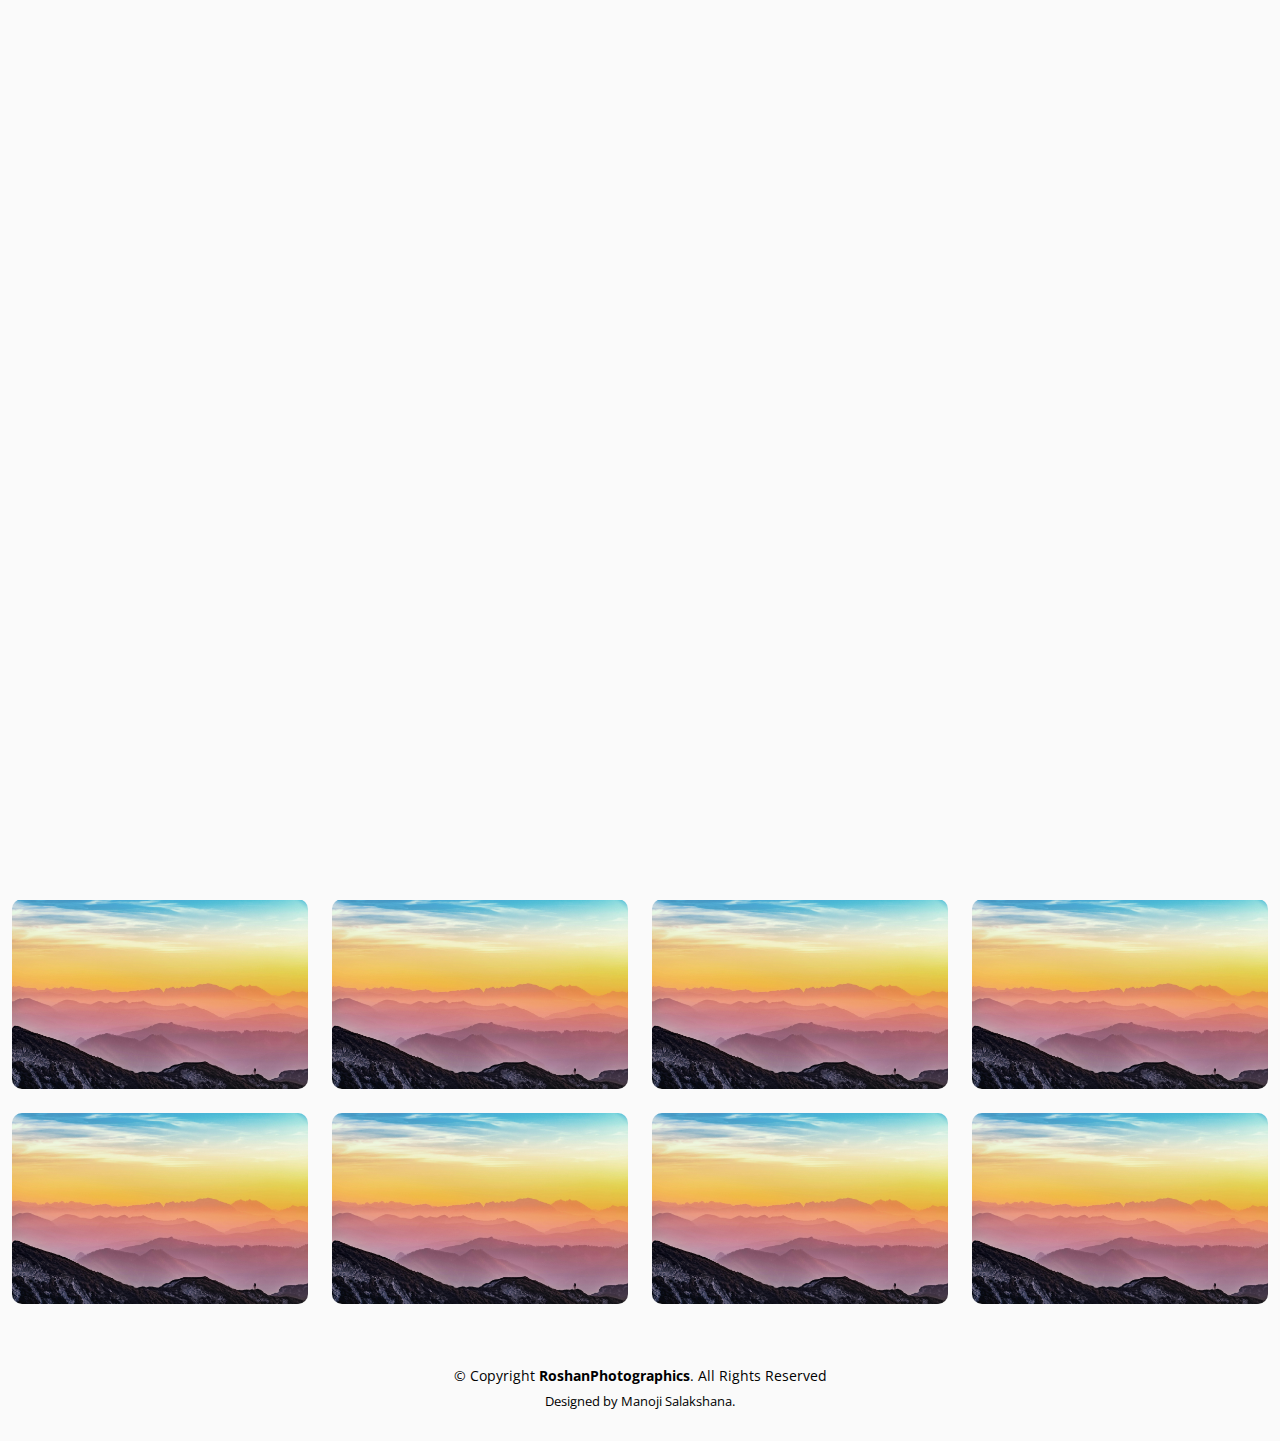
<file: index.html>
<!DOCTYPE html>
<html lang="en">
<head>
    <meta charset="UTF-8">
    <meta content="width=device-width, initial-scale=1.0" name="viewport">

    <title>Roshan Photographics</title>
    <meta content="" name="description">
    <meta content="" name="keywords">

    <!-- Google Fonts -->
    <link rel="preconnect" href="https://fonts.googleapis.com">
    <link rel="preconnect" href="https://fonts.gstatic.com" crossorigin>
    <link href="https://fonts.googleapis.com/css2?family=Open+Sans:ital,wght@0,300;0,400;0,500;0,600;0,700;1,300;1,400;1,600;1,700&family=Inter:ital,wght@0,300;0,400;0,500;0,600;0,700;1,300;1,400;1,500;1,600;1,700&family=Cardo:ital,wght@0,400;0,700;1,400&display=swap" rel="stylesheet">

    <link href="assets/vendor/bootstrap/css/bootstrap.min.css" rel="stylesheet">
    <link href="assets/vendor/bootstrap-icons/bootstrap-icons.css" rel="stylesheet">
    <link href="assets/vendor/swiper/swiper-bundle.min.css" rel="stylesheet">
    <link href="assets/vendor/glightbox/css/glightbox.min.css" rel="stylesheet">
    <link href="assets/vendor/aos/aos.css" rel="stylesheet">

    <link href="assets/css/style.css" rel="stylesheet">

</head>
<body>
<!-- ======= Header ======= -->
<header id="header" class="header d-flex align-items-center fixed-top">
    <div class="container-fluid d-flex align-items-center justify-content-between">

        <a href="index.html" class="logo d-flex align-items-center  me-auto me-lg-0">
            <i class="bi bi-camera"></i>
            <h1>ROSHAN PHOTOGRAPHICS</h1>
        </a>

        <nav id="navbar" class="navbar">
            <ul>
                <li><a href="index.html" class="active">Home</a></li>
                <li><a href="pages/about.html">About</a></li>
                <li class="dropdown"><a href="#"><span>Gallery</span> <i class="bi bi-chevron-down dropdown-indicator"></i></a>
                    <ul>
                        <li><a href="pages/gallery.html">Nature</a></li>
                        <li><a href="pages/gallery.html">People</a></li>
                        <li><a href="pages/gallery.html">Architecture</a></li>
                        <li><a href="pages/gallery.html">Animals</a></li>
                        <li><a href="pages/gallery.html">Sports</a></li>
                        <li><a href="pages/gallery.html">Travel</a></li>
                    </ul>
                </li>
                <li><a href="pages/services.html">Services</a></li>
                <li><a href="pages/contact.html">Contact</a></li>
            </ul>
        </nav><!-- .navbar -->

        <div class="header-social-links">
            <a href="https://twitter.com/ManojiSalaksh" class="twitter"><i class="bi bi-twitter-x"></i></a>
            <a href="#" class="facebook"><i class="bi bi-facebook"></i></a>
            <a href="#" class="instagram"><i class="bi bi-instagram"></i></a>
            <a href="https://www.linkedin.com/in/manoji-salakshana-969ab01b7/" class="linkedin"><i class="bi bi-linkedin"></i></a>
        </div>
        <i class="mobile-nav-toggle mobile-nav-show bi bi-list"></i>
        <i class="mobile-nav-toggle mobile-nav-hide d-none bi bi-x"></i>

    </div>
</header><!-- End Header -->

<!-- ======= Hero Section ======= -->
<section id="hero" class="hero d-flex flex-column justify-content-center align-items-center" data-aos="fade" data-aos-delay="1500">
    <div class="container">
        <div class="row justify-content-center">
            <div class="col-lg-6 text-center">
                <h2>I'm <span>Roshan</span> a Professional Photographer from Canada</h2>
                <p>Blanditiis praesentium aliquam illum tempore incidunt debitis dolorem magni est deserunt sed qui libero. Qui voluptas amet.</p>
                <a href="pages/contact.html" class="btn-get-started">Available for hire</a>
            </div>
        </div>
    </div>
</section><!-- End Hero Section -->

<main id="main" data-aos="fade" data-aos-delay="1500">

    <!-- ======= Gallery Section ======= -->
    <section id="gallery" class="gallery">
        <div class="container-fluid">

            <div class="row gy-4 justify-content-center">
                <div class="col-xl-3 col-lg-4 col-md-6">
                    <div class="gallery-item h-100">
                        <img src="assets/img/gallery/gallery-1.jpg" class="img-fluid" alt="">
                        <div class="gallery-links d-flex align-items-center justify-content-center">
                            <a href="assets/img/gallery/gallery-1.jpg" title="Gallery 1" class="glightbox preview-link"><i class="bi bi-arrows-angle-expand"></i></a>
                            <a href="pages/gallery-single.html" class="details-link"><i class="bi bi-link-45deg"></i></a>
                        </div>
                    </div>
                </div><!-- End Gallery Item -->
                <div class="col-xl-3 col-lg-4 col-md-6">
                    <div class="gallery-item h-100">
                        <img src="assets/img/gallery/gallery-2.jpg" class="img-fluid" alt="">
                        <div class="gallery-links d-flex align-items-center justify-content-center">
                            <a href="assets/img/gallery/gallery-2.jpg" title="Gallery 2" class="glightbox preview-link"><i class="bi bi-arrows-angle-expand"></i></a>
                            <a href="pages/gallery-single.html" class="details-link"><i class="bi bi-link-45deg"></i></a>
                        </div>
                    </div>
                </div><!-- End Gallery Item -->
                <div class="col-xl-3 col-lg-4 col-md-6">
                    <div class="gallery-item h-100">
                        <img src="assets/img/gallery/gallery-3.jpg" class="img-fluid" alt="">
                        <div class="gallery-links d-flex align-items-center justify-content-center">
                            <a href="assets/img/gallery/gallery-3.jpg" title="Gallery 3" class="glightbox preview-link"><i class="bi bi-arrows-angle-expand"></i></a>
                            <a href="pages/gallery-single.html" class="details-link"><i class="bi bi-link-45deg"></i></a>
                        </div>
                    </div>
                </div><!-- End Gallery Item -->
                <div class="col-xl-3 col-lg-4 col-md-6">
                    <div class="gallery-item h-100">
                        <img src="assets/img/gallery/gallery-4.jpg" class="img-fluid" alt="">
                        <div class="gallery-links d-flex align-items-center justify-content-center">
                            <a href="assets/img/gallery/gallery-4.jpg" title="Gallery 4" class="glightbox preview-link"><i class="bi bi-arrows-angle-expand"></i></a>
                            <a href="pages/gallery-single.html" class="details-link"><i class="bi bi-link-45deg"></i></a>
                        </div>
                    </div>
                </div><!-- End Gallery Item -->
                <div class="col-xl-3 col-lg-4 col-md-6">
                    <div class="gallery-item h-100">
                        <img src="assets/img/gallery/gallery-5.jpg" class="img-fluid" alt="">
                        <div class="gallery-links d-flex align-items-center justify-content-center">
                            <a href="assets/img/gallery/gallery-5.jpg" title="Gallery 5" class="glightbox preview-link"><i class="bi bi-arrows-angle-expand"></i></a>
                            <a href="pages/gallery-single.html" class="details-link"><i class="bi bi-link-45deg"></i></a>
                        </div>
                    </div>
                </div><!-- End Gallery Item -->
                <div class="col-xl-3 col-lg-4 col-md-6">
                    <div class="gallery-item h-100">
                        <img src="assets/img/gallery/gallery-6.jpg" class="img-fluid" alt="">
                        <div class="gallery-links d-flex align-items-center justify-content-center">
                            <a href="assets/img/gallery/gallery-6.jpg" title="Gallery 6" class="glightbox preview-link"><i class="bi bi-arrows-angle-expand"></i></a>
                            <a href="pages/gallery-single.html" class="details-link"><i class="bi bi-link-45deg"></i></a>
                        </div>
                    </div>
                </div><!-- End Gallery Item -->
                <div class="col-xl-3 col-lg-4 col-md-6">
                    <div class="gallery-item h-100">
                        <img src="assets/img/gallery/gallery-7.jpg" class="img-fluid" alt="">
                        <div class="gallery-links d-flex align-items-center justify-content-center">
                            <a href="assets/img/gallery/gallery-7.jpg" title="Gallery 7" class="glightbox preview-link"><i class="bi bi-arrows-angle-expand"></i></a>
                            <a href="pages/gallery-single.html" class="details-link"><i class="bi bi-link-45deg"></i></a>
                        </div>
                    </div>
                </div><!-- End Gallery Item -->
                <div class="col-xl-3 col-lg-4 col-md-6">
                    <div class="gallery-item h-100">
                        <img src="assets/img/gallery/gallery-8.jpg" class="img-fluid" alt="">
                        <div class="gallery-links d-flex align-items-center justify-content-center">
                            <a href="assets/img/gallery/gallery-8.jpg" title="Gallery 8" class="glightbox preview-link"><i class="bi bi-arrows-angle-expand"></i></a>
                            <a href="pages/gallery-single.html" class="details-link"><i class="bi bi-link-45deg"></i></a>
                        </div>
                    </div>
                </div><!-- End Gallery Item -->
                <div class="col-xl-3 col-lg-4 col-md-6">
                    <div class="gallery-item h-100">
                        <img src="assets/img/gallery/gallery-9.jpg" class="img-fluid" alt="">
                        <div class="gallery-links d-flex align-items-center justify-content-center">
                            <a href="assets/img/gallery/gallery-9.jpg" title="Gallery 9" class="glightbox preview-link"><i class="bi bi-arrows-angle-expand"></i></a>
                            <a href="pages/gallery-single.html" class="details-link"><i class="bi bi-link-45deg"></i></a>
                        </div>
                    </div>
                </div><!-- End Gallery Item -->
                <div class="col-xl-3 col-lg-4 col-md-6">
                    <div class="gallery-item h-100">
                        <img src="assets/img/gallery/gallery-10.jpg" class="img-fluid" alt="">
                        <div class="gallery-links d-flex align-items-center justify-content-center">
                            <a href="assets/img/gallery/gallery-10.jpg" title="Gallery 10" class="glightbox preview-link"><i class="bi bi-arrows-angle-expand"></i></a>
                            <a href="pages/gallery-single.html" class="details-link"><i class="bi bi-link-45deg"></i></a>
                        </div>
                    </div>
                </div><!-- End Gallery Item -->
                <div class="col-xl-3 col-lg-4 col-md-6">
                    <div class="gallery-item h-100">
                        <img src="assets/img/gallery/gallery-11.jpg" class="img-fluid" alt="">
                        <div class="gallery-links d-flex align-items-center justify-content-center">
                            <a href="assets/img/gallery/gallery-11.jpg" title="Gallery 11" class="glightbox preview-link"><i class="bi bi-arrows-angle-expand"></i></a>
                            <a href="pages/gallery-single.html" class="details-link"><i class="bi bi-link-45deg"></i></a>
                        </div>
                    </div>
                </div><!-- End Gallery Item -->
                <div class="col-xl-3 col-lg-4 col-md-6">
                    <div class="gallery-item h-100">
                        <img src="assets/img/gallery/gallery-12.jpg" class="img-fluid" alt="">
                        <div class="gallery-links d-flex align-items-center justify-content-center">
                            <a href="assets/img/gallery/gallery-12.jpg" title="Gallery 12" class="glightbox preview-link"><i class="bi bi-arrows-angle-expand"></i></a>
                            <a href="pages/gallery-single.html" class="details-link"><i class="bi bi-link-45deg"></i></a>
                        </div>
                    </div>
                </div><!-- End Gallery Item -->
                <div class="col-xl-3 col-lg-4 col-md-6">
                    <div class="gallery-item h-100">
                        <img src="assets/img/gallery/gallery-13.jpg" class="img-fluid" alt="">
                        <div class="gallery-links d-flex align-items-center justify-content-center">
                            <a href="assets/img/gallery/gallery-13.jpg" title="Gallery 13" class="glightbox preview-link"><i class="bi bi-arrows-angle-expand"></i></a>
                            <a href="pages/gallery-single.html" class="details-link"><i class="bi bi-link-45deg"></i></a>
                        </div>
                    </div>
                </div><!-- End Gallery Item -->
                <div class="col-xl-3 col-lg-4 col-md-6">
                    <div class="gallery-item h-100">
                        <img src="assets/img/gallery/gallery-14.jpg" class="img-fluid" alt="">
                        <div class="gallery-links d-flex align-items-center justify-content-center">
                            <a href="assets/img/gallery/gallery-14.jpg" title="Gallery 14" class="glightbox preview-link"><i class="bi bi-arrows-angle-expand"></i></a>
                            <a href="pages/gallery-single.html" class="details-link"><i class="bi bi-link-45deg"></i></a>
                        </div>
                    </div>
                </div><!-- End Gallery Item -->
                <div class="col-xl-3 col-lg-4 col-md-6">
                    <div class="gallery-item h-100">
                        <img src="assets/img/gallery/gallery-15.jpg" class="img-fluid" alt="">
                        <div class="gallery-links d-flex align-items-center justify-content-center">
                            <a href="assets/img/gallery/gallery-15.jpg" title="Gallery 15" class="glightbox preview-link"><i class="bi bi-arrows-angle-expand"></i></a>
                            <a href="pages/gallery-single.html" class="details-link"><i class="bi bi-link-45deg"></i></a>
                        </div>
                    </div>
                </div><!-- End Gallery Item -->
                <div class="col-xl-3 col-lg-4 col-md-6">
                    <div class="gallery-item h-100">
                        <img src="assets/img/gallery/gallery-16.jpg" class="img-fluid" alt="">
                        <div class="gallery-links d-flex align-items-center justify-content-center">
                            <a href="assets/img/gallery/gallery-16.jpg" title="Gallery 16" class="glightbox preview-link"><i class="bi bi-arrows-angle-expand"></i></a>
                            <a href="pages/gallery-single.html" class="details-link"><i class="bi bi-link-45deg"></i></a>
                        </div>
                    </div>
                </div><!-- End Gallery Item -->

            </div>

        </div>
    </section><!-- End Gallery Section -->

</main><!-- End #main -->

<!-- ======= Footer ======= -->
<footer id="footer" class="footer">
    <div class="container">
        <div class="copyright">
            &copy; Copyright <strong><span>RoshanPhotographics</span></strong>. All Rights Reserved
        </div>
        <div class="credits">
            Designed by Manoji Salakshana.
        </div>
    </div>
</footer><!-- End Footer -->

<a href="#" class="scroll-top d-flex align-items-center justify-content-center"><i class="bi bi-arrow-up-short"></i></a>

<div id="preloader">
    <div class="line"></div>
</div>

<!-- Vendor JS Files -->
<script src="assets/vendor/bootstrap/js/bootstrap.bundle.min.js"></script>
<script src="assets/vendor/swiper/swiper-bundle.min.js"></script>
<script src="assets/vendor/glightbox/js/glightbox.min.js"></script>
<script src="assets/vendor/aos/aos.js"></script>
<script src="assets/vendor/php-email-form/validate.js"></script>

<!-- Template Main JS File -->
<script src="assets/js/script.js"></script>

</body>
</html>
</file>
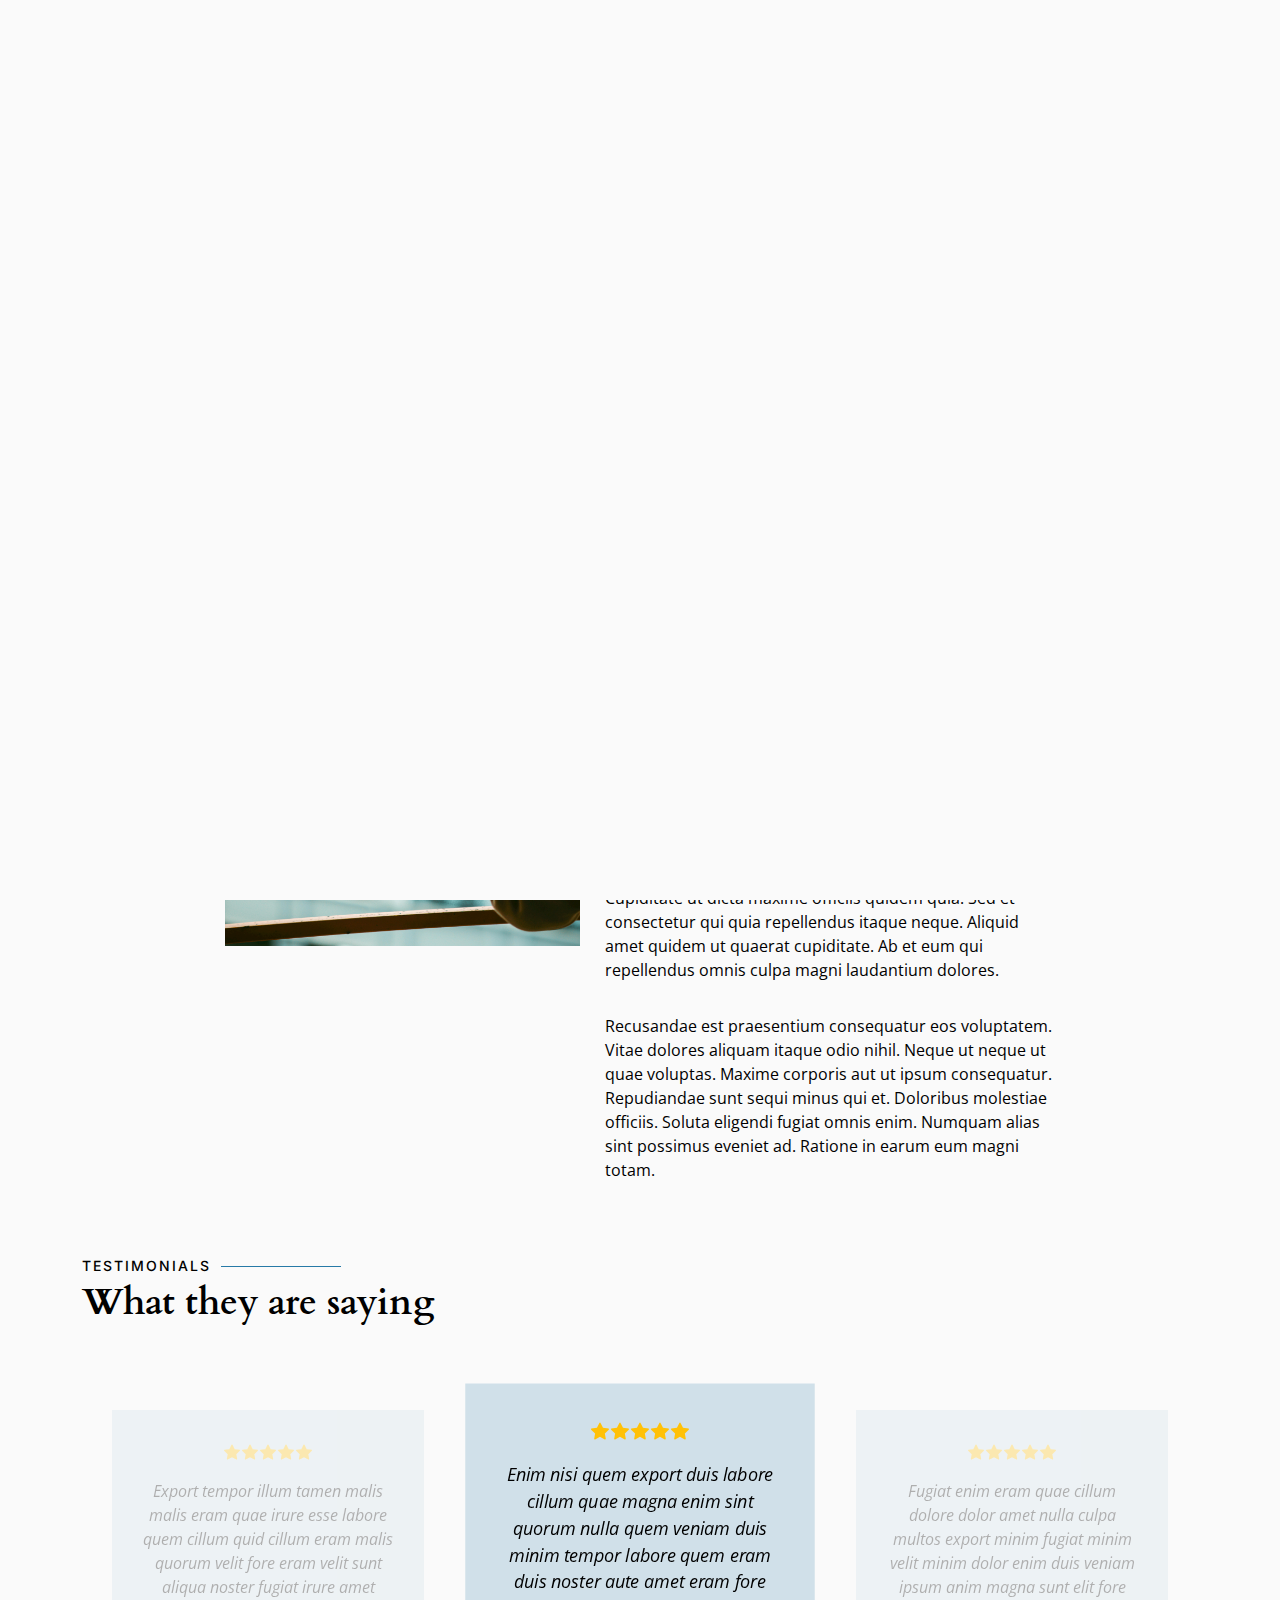
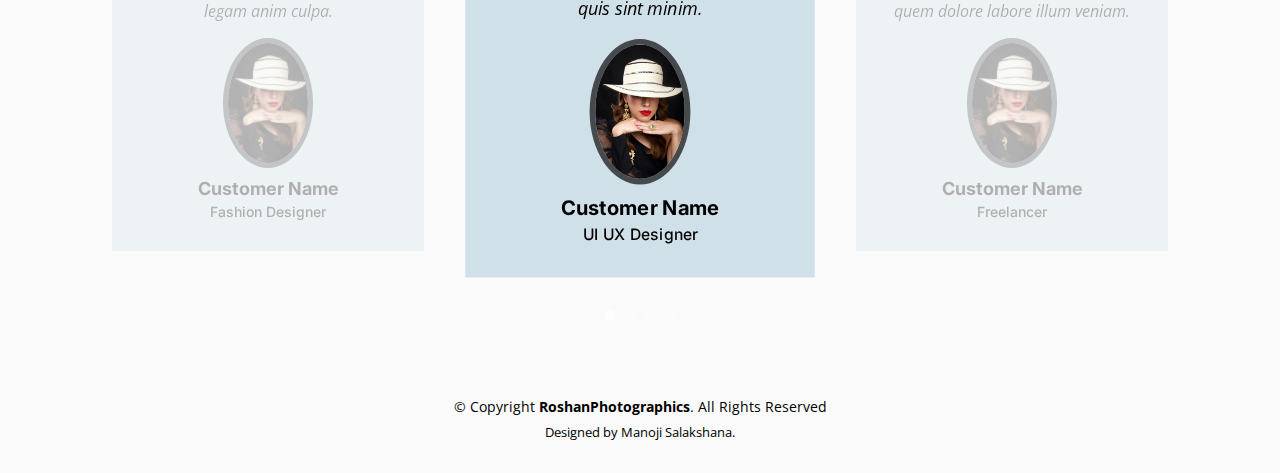
<file: pages/about.html>
<!DOCTYPE html>
<html lang="en">
<head>
    <meta charset="UTF-8">
    <meta content="width=device-width, initial-scale=1.0" name="viewport">

    <title>Roshan Photographics-About</title>
    <meta content="" name="description">
    <meta content="" name="keywords">

    <link rel="preconnect" href="https://fonts.googleapis.com">
    <link rel="preconnect" href="https://fonts.gstatic.com" crossorigin>
    <link href="https://fonts.googleapis.com/css2?family=Open+Sans:ital,wght@0,300;0,400;0,500;0,600;0,700;1,300;1,400;1,600;1,700&family=Inter:ital,wght@0,300;0,400;0,500;0,600;0,700;1,300;1,400;1,500;1,600;1,700&family=Cardo:ital,wght@0,400;0,700;1,400&display=swap" rel="stylesheet">

    <link href="../assets/vendor/bootstrap/css/bootstrap.min.css" rel="stylesheet">
    <link href="../assets/vendor/bootstrap-icons/bootstrap-icons.css" rel="stylesheet">
    <link href="../assets/vendor/swiper/swiper-bundle.min.css" rel="stylesheet">
    <link href="../assets/vendor/glightbox/css/glightbox.min.css" rel="stylesheet">
    <link href="../assets/vendor/aos/aos.css" rel="stylesheet">

    <link href="../assets/css/style.css" rel="stylesheet">

</head>
<body>
<!-- ======= Header ======= -->
<header id="header" class="header d-flex align-items-center fixed-top">
    <div class="container-fluid d-flex align-items-center justify-content-between">

        <a href="../index.html" class="logo d-flex align-items-center  me-auto me-lg-0">
            <i class="bi bi-camera"></i>
            <h1>ROSHAN PHOTOGRAPHICS</h1>
        </a>

        <nav id="navbar" class="navbar">
            <ul>
                <li><a href="../index.html">Home</a></li>
                <li><a href="about.html" class="active">About</a></li>
                <li class="dropdown"><a href="#"><span>Gallery</span> <i class="bi bi-chevron-down dropdown-indicator"></i></a>
                    <ul>
                        <li><a href="gallery.html">Nature</a></li>
                        <li><a href="gallery.html">People</a></li>
                        <li><a href="gallery.html">Architecture</a></li>
                        <li><a href="gallery.html">Animals</a></li>
                        <li><a href="gallery.html">Sports</a></li>
                        <li><a href="gallery.html">Travel</a></li>
                    </ul>
                </li>
                <li><a href="services.html">Services</a></li>
                <li><a href="contact.html">Contact</a></li>
            </ul>
        </nav><!-- .navbar -->

        <div class="header-social-links">
            <a href="https://twitter.com/ManojiSalaksh" class="twitter"><i class="bi bi-twitter-x"></i></a>
            <a href="#" class="facebook"><i class="bi bi-facebook"></i></a>
            <a href="#" class="instagram"><i class="bi bi-instagram"></i></a>
            <a href="https://www.linkedin.com/in/manoji-salakshana-969ab01b7/" class="linkedin"><i class="bi bi-linkedin"></i></i></a>
        </div>
        <i class="mobile-nav-toggle mobile-nav-show bi bi-list"></i>
        <i class="mobile-nav-toggle mobile-nav-hide d-none bi bi-x"></i>

    </div>
</header><!-- End Header -->

<main id="main" data-aos="fade" data-aos-delay="1500">

    <!-- ======= End Page Header ======= -->
    <div class="page-header d-flex align-items-center">
        <div class="container position-relative">
            <div class="row d-flex justify-content-center">
                <div class="col-lg-6 text-center">
                    <h2>About</h2>
                    <p>Odio et unde deleniti. Deserunt numquam exercitationem. Officiis quo odio sint voluptas consequatur ut a odio voluptatem. Sit dolorum debitis veritatis natus dolores. Quasi ratione sint. Sit quaerat ipsum dolorem.</p>

                    <a class="cta-btn" href="contact.html">Available for hire</a>

                </div>
            </div>
        </div>
    </div><!-- End Page Header -->

    <!-- ======= About Section ======= -->
    <section id="about" class="about">
        <div class="container">

            <div class="row gy-4 justify-content-center">
                <div class="col-lg-4">
                    <img src="../assets/img/profile-img.jpg" class="img-fluid" alt="">
                </div>
                <div class="col-lg-5 content">
                    <h2>Professional Photographer from Canada</h2>
                    <p class="fst-italic py-3">
                        Lorem ipsum dolor sit amet, consectetur adipiscing elit, sed do eiusmod tempor incididunt ut labore et dolore
                        magna aliqua.
                    </p>
                    <div class="row">
                        <div class="col-lg-6">
                            <ul>
                                <li><i class="bi bi-chevron-right"></i> <strong>Birthday:</strong> <span>Your birthday</span></li>
                                <li><i class="bi bi-chevron-right"></i> <strong>Website:</strong> <span>Your website link</span></li>
                                <li><i class="bi bi-chevron-right"></i> <strong>Phone:</strong> <span>Your phone nmber</span></li>
                                <li><i class="bi bi-chevron-right"></i> <strong>Address:</strong> <span>Your address</span></li>
                            </ul>
                        </div>
                        <div class="col-lg-6">
                            <ul>
                                <li><i class="bi bi-chevron-right"></i> <strong>Age:</strong> <span>Your age</span></li>
                                <li><i class="bi bi-chevron-right"></i> <strong>Degree:</strong> <span>Your degree</span></li>
                                <li><i class="bi bi-chevron-right"></i> <strong>PhEmailone:</strong> <span>Your email</span></li>
                                <li><i class="bi bi-chevron-right"></i> <strong>Freelance:</strong> <span>Available</span></li>
                            </ul>
                        </div>
                    </div>
                    <p class="py-3">
                        Officiis eligendi itaque labore et dolorum mollitia officiis optio vero. Quisquam sunt adipisci omnis et ut. Nulla accusantium dolor incidunt officia tempore. Et eius omnis.
                        Cupiditate ut dicta maxime officiis quidem quia. Sed et consectetur qui quia repellendus itaque neque. Aliquid amet quidem ut quaerat cupiditate. Ab et eum qui repellendus omnis culpa magni laudantium dolores.
                    </p>
                    <p class="m-0">
                        Recusandae est praesentium consequatur eos voluptatem. Vitae dolores aliquam itaque odio nihil. Neque ut neque ut quae voluptas. Maxime corporis aut ut ipsum consequatur. Repudiandae sunt sequi minus qui et. Doloribus molestiae officiis.
                        Soluta eligendi fugiat omnis enim. Numquam alias sint possimus eveniet ad. Ratione in earum eum magni totam.
                    </p>
                </div>
            </div>

        </div>
    </section><!-- End About Section -->

    <!-- ======= Testimonials Section ======= -->
    <section id="testimonials" class="testimonials">
        <div class="container">

            <div class="section-header">
                <h2>Testimonials</h2>
                <p>What they are saying</p>
            </div>

            <div class="slides-3 swiper">
                <div class="swiper-wrapper">

                    <div class="swiper-slide">
                        <div class="testimonial-item">
                            <div class="stars">
                                <i class="bi bi-star-fill"></i><i class="bi bi-star-fill"></i><i class="bi bi-star-fill"></i><i class="bi bi-star-fill"></i><i class="bi bi-star-fill"></i>
                            </div>
                            <p>
                                Export tempor illum tamen malis malis eram quae irure esse labore quem cillum quid cillum eram malis quorum velit fore eram velit sunt aliqua noster fugiat irure amet legam anim culpa.
                            </p>
                            <div class="profile mt-auto">
                                <img src="../assets/img/testimonials/testimonials-1.jpg" class="testimonial-img" alt="">
                                <h3>Customer Name</h3>
                                <h4>Fashion Designer</h4>
                            </div>
                        </div>
                    </div><!-- End testimonial item -->

                    <div class="swiper-slide">
                        <div class="testimonial-item">
                            <div class="stars">
                                <i class="bi bi-star-fill"></i><i class="bi bi-star-fill"></i><i class="bi bi-star-fill"></i><i class="bi bi-star-fill"></i><i class="bi bi-star-fill"></i>
                            </div>
                            <p>
                                Enim nisi quem export duis labore cillum quae magna enim sint quorum nulla quem veniam duis minim tempor labore quem eram duis noster aute amet eram fore quis sint minim.
                            </p>
                            <div class="profile mt-auto">
                                <img src="../assets/img/testimonials/testimonials-2.jpg" class="testimonial-img" alt="">
                                <h3>Customer Name</h3>
                                <h4>UI UX Designer</h4>
                            </div>
                        </div>
                    </div><!-- End testimonial item -->

                    <div class="swiper-slide">
                        <div class="testimonial-item">
                            <div class="stars">
                                <i class="bi bi-star-fill"></i><i class="bi bi-star-fill"></i><i class="bi bi-star-fill"></i><i class="bi bi-star-fill"></i><i class="bi bi-star-fill"></i>
                            </div>
                            <p>
                                Fugiat enim eram quae cillum dolore dolor amet nulla culpa multos export minim fugiat minim velit minim dolor enim duis veniam ipsum anim magna sunt elit fore quem dolore labore illum veniam.
                            </p>
                            <div class="profile mt-auto">
                                <img src="../assets/img/testimonials/testimonials-3.jpg" class="testimonial-img" alt="">
                                <h3>Customer Name</h3>
                                <h4>Freelancer</h4>
                            </div>
                        </div>
                    </div><!-- End testimonial item -->

                    <div class="swiper-slide">
                        <div class="testimonial-item">
                            <div class="stars">
                                <i class="bi bi-star-fill"></i><i class="bi bi-star-fill"></i><i class="bi bi-star-fill"></i><i class="bi bi-star-fill"></i><i class="bi bi-star-fill"></i>
                            </div>
                            <p>
                                Quis quorum aliqua sint quem legam fore sunt eram irure aliqua veniam tempor noster veniam enim culpa labore duis sunt culpa nulla illum cillum fugiat legam esse veniam culpa fore nisi cillum quid.
                            </p>
                            <div class="profile mt-auto">
                                <img src="../assets/img/testimonials/testimonials-4.jpg" class="testimonial-img" alt="">
                                <h3>Customer Name</h3>
                                <h4>Entrepreneur</h4>
                            </div>
                        </div>
                    </div><!-- End testimonial item -->

                </div>
                <div class="swiper-pagination"></div>
            </div>

        </div>
    </section><!-- End Testimonials Section -->

</main><!-- End #main -->

<!-- ======= Footer ======= -->
<footer id="footer" class="footer">
    <div class="container">
        <div class="copyright">
            &copy; Copyright <strong><span>RoshanPhotographics</span></strong>. All Rights Reserved
        </div>
        <div class="credits">
            Designed by Manoji Salakshana.
        </div>
    </div>
</footer><!-- End Footer -->

<a href="#" class="scroll-top d-flex align-items-center justify-content-center"><i class="bi bi-arrow-up-short"></i></a>

<div id="preloader">
    <div class="line"></div>
</div>

<!-- Vendor JS Files -->
<script src="../assets/vendor/bootstrap/js/bootstrap.bundle.min.js"></script>
<script src="../assets/vendor/swiper/swiper-bundle.min.js"></script>
<script src="../assets/vendor/glightbox/js/glightbox.min.js"></script>
<script src="../assets/vendor/aos/aos.js"></script>
<script src="../assets/vendor/php-email-form/validate.js"></script>

<!-- Template Main JS File -->
<script src="../assets/js/script.js"></script>

</body>
</html>
</file>
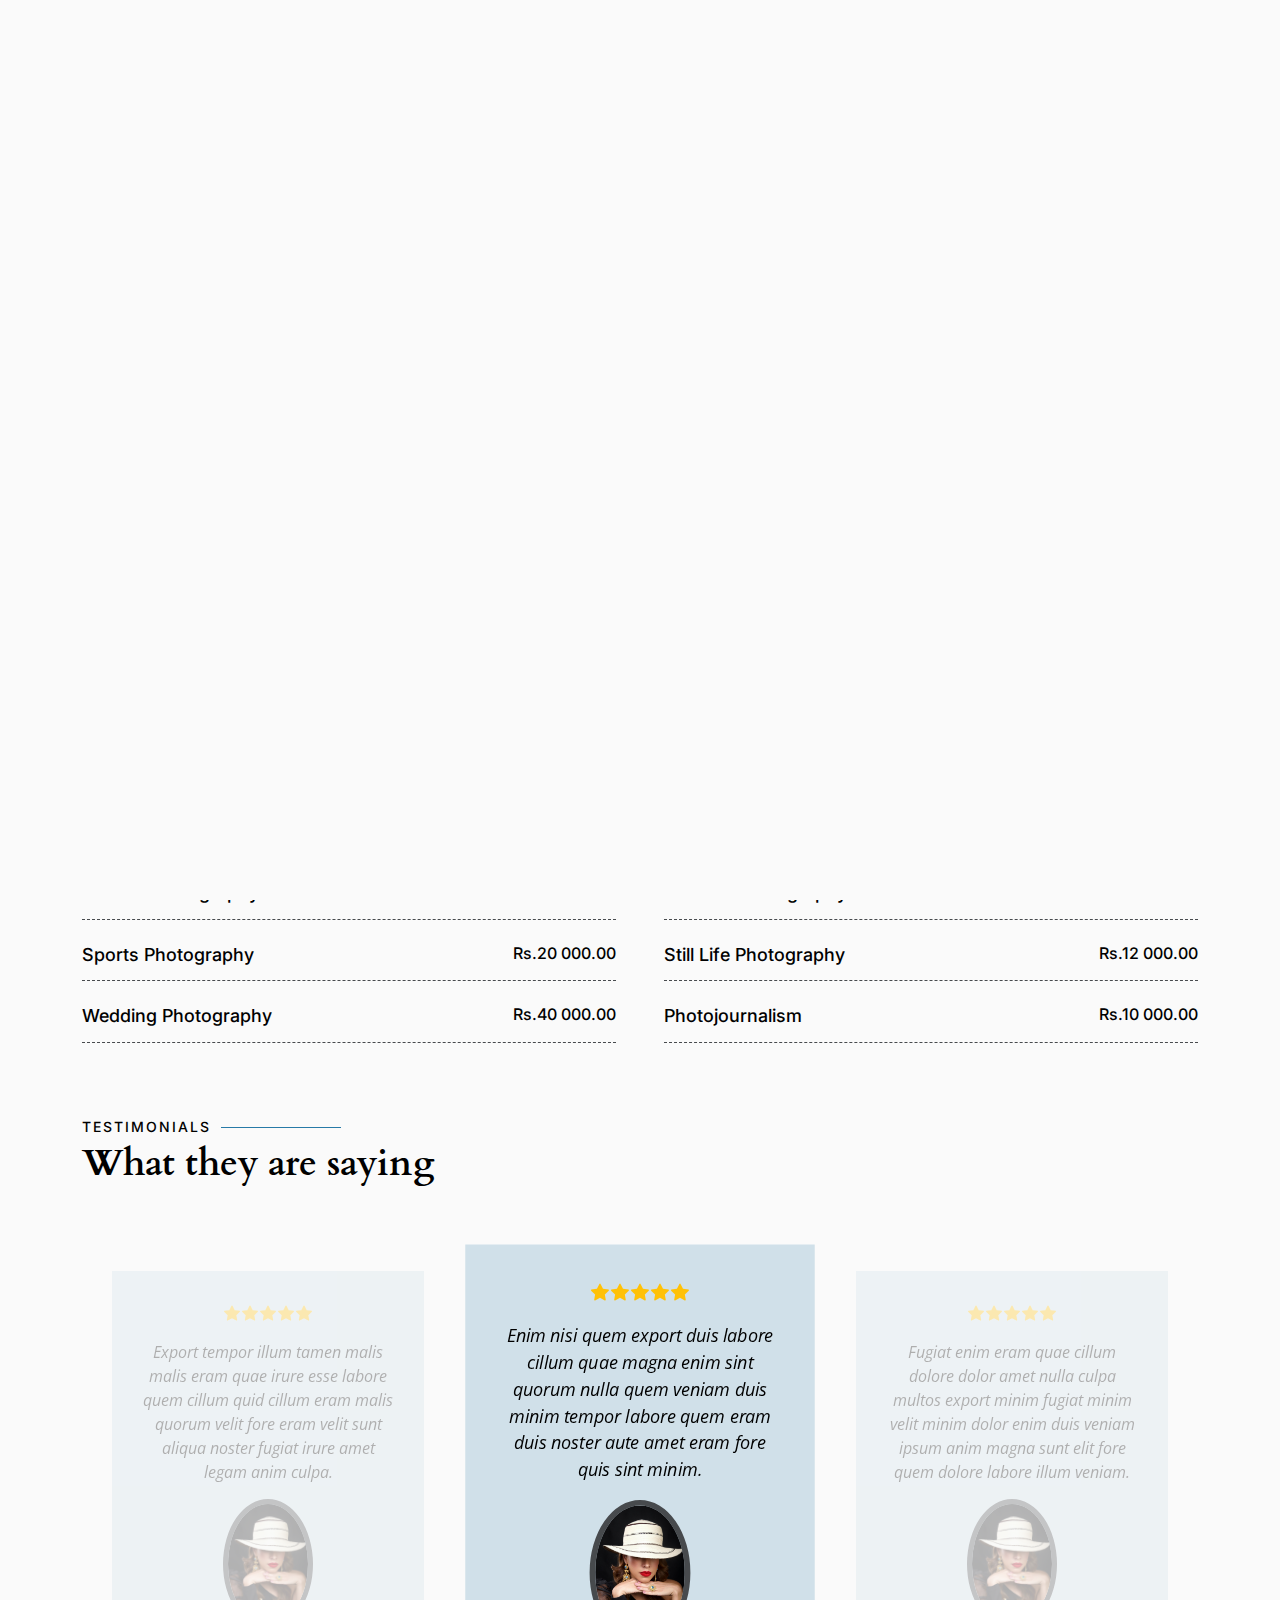
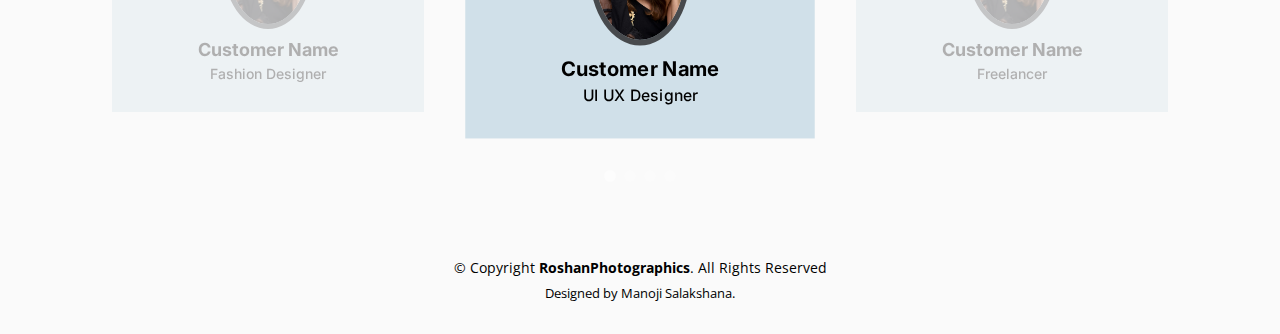
<file: pages/services.html>
<!DOCTYPE html>
<html lang="en">
<head>
    <meta charset="UTF-8">
    <meta content="width=device-width, initial-scale=1.0" name="viewport">

    <title>Roshan Photographics-Services</title>
    <meta content="" name="description">
    <meta content="" name="keywords">

    <link rel="preconnect" href="https://fonts.googleapis.com">
    <link rel="preconnect" href="https://fonts.gstatic.com" crossorigin>
    <link href="https://fonts.googleapis.com/css2?family=Open+Sans:ital,wght@0,300;0,400;0,500;0,600;0,700;1,300;1,400;1,600;1,700&family=Inter:ital,wght@0,300;0,400;0,500;0,600;0,700;1,300;1,400;1,500;1,600;1,700&family=Cardo:ital,wght@0,400;0,700;1,400&display=swap" rel="stylesheet">

    <link href="../assets/vendor/bootstrap/css/bootstrap.min.css" rel="stylesheet">
    <link href="../assets/vendor/bootstrap-icons/bootstrap-icons.css" rel="stylesheet">
    <link href="../assets/vendor/swiper/swiper-bundle.min.css" rel="stylesheet">
    <link href="../assets/vendor/glightbox/css/glightbox.min.css" rel="stylesheet">
    <link href="../assets/vendor/aos/aos.css" rel="stylesheet">

    <link href="../assets/css/style.css" rel="stylesheet">
</head>
<body>
<!-- ======= Header ======= -->
<header id="header" class="header d-flex align-items-center fixed-top">
    <div class="container-fluid d-flex align-items-center justify-content-between">

        <a href="../index.html" class="logo d-flex align-items-center  me-auto me-lg-0">
            <i class="bi bi-camera"></i>
            <h1>ROSHAN PHOTOGRAPHICS</h1>
        </a>

        <nav id="navbar" class="navbar">
            <ul>
                <li><a href="../index.html">Home</a></li>
                <li><a href="about.html">About</a></li>
                <li class="dropdown"><a href="#"><span>Gallery</span> <i class="bi bi-chevron-down dropdown-indicator"></i></a>
                    <ul>
                        <li><a href="gallery.html">Nature</a></li>
                        <li><a href="gallery.html">People</a></li>
                        <li><a href="gallery.html">Architecture</a></li>
                        <li><a href="gallery.html">Animals</a></li>
                        <li><a href="gallery.html">Sports</a></li>
                        <li><a href="gallery.html">Travel</a></li>
                    </ul>
                </li>
                <li><a href="services.html" class="active">Services</a></li>
                <li><a href="contact.html">Contact</a></li>
            </ul>
        </nav><!-- .navbar -->

        <div class="header-social-links">
            <a href="#" class="twitter"><i class="bi bi-twitter-x"></i></a>
            <a href="#" class="facebook"><i class="bi bi-facebook"></i></a>
            <a href="#" class="instagram"><i class="bi bi-instagram"></i></a>
            <a href="#" class="linkedin"><i class="bi bi-linkedin"></i></i></a>
        </div>
        <i class="mobile-nav-toggle mobile-nav-show bi bi-list"></i>
        <i class="mobile-nav-toggle mobile-nav-hide d-none bi bi-x"></i>

    </div>
</header><!-- End Header -->

<main id="main" data-aos="fade" data-aos-delay="1500">

    <!-- ======= End Page Header ======= -->
    <div class="page-header d-flex align-items-center">
        <div class="container position-relative">
            <div class="row d-flex justify-content-center">
                <div class="col-lg-6 text-center">
                    <h2>Services</h2>
                    <p>Odio et unde deleniti. Deserunt numquam exercitationem. Officiis quo odio sint voluptas consequatur ut a odio voluptatem. Sit dolorum debitis veritatis natus dolores. Quasi ratione sint. Sit quaerat ipsum dolorem.</p>

                    <a class="cta-btn" href="contact.html">Available for hire</a>

                </div>
            </div>
        </div>
    </div><!-- End Page Header -->

    <!-- ======= Services Section ======= -->
    <section id="services" class="services">
        <div class="container">

            <div class="row gy-4">

                <div class="col-xl-3 col-md-6 d-flex">
                    <div class="service-item position-relative">
                        <i class="bi bi-activity"></i>
                        <h4><a href="" class="stretched-link">Lorem Ipsum</a></h4>
                        <p>Voluptatum deleniti atque corrupti quos dolores et quas molestias excepturi</p>
                    </div>
                </div><!-- End Service Item -->

                <div class="col-xl-3 col-md-6 d-flex">
                    <div class="service-item position-relative">
                        <i class="bi bi-bounding-box-circles"></i>
                        <h4><a href="" class="stretched-link">Sed ut perspici</a></h4>
                        <p>Duis aute irure dolor in reprehenderit in voluptate velit esse cillum dolore</p>
                    </div>
                </div><!-- End Service Item -->

                <div class="col-xl-3 col-md-6 d-flex">
                    <div class="service-item position-relative">
                        <i class="bi bi-calendar4-week"></i>
                        <h4><a href="" class="stretched-link">Magni Dolores</a></h4>
                        <p>Excepteur sint occaecat cupidatat non proident, sunt in culpa qui officia</p>
                    </div>
                </div><!-- End Service Item -->

                <div class="col-xl-3 col-md-6 d-flex">
                    <div class="service-item position-relative">
                        <i class="bi bi-broadcast"></i>
                        <h4><a href="" class="stretched-link">Nemo Enim</a></h4>
                        <p>At vero eos et accusamus et iusto odio dignissimos ducimus qui blanditiis</p>
                    </div>
                </div><!-- End Service Item -->

            </div>

        </div>
    </section><!-- End Services Section -->

    <!-- ======= Pricing Section ======= -->
    <section id="pricing" class="pricing">
        <div class="container">

            <div class="section-header">
                <h2>Prices</h2>
                <p>Check my adorable pricing</p>
            </div>

            <div class="row gy-4 gx-lg-5">

                <div class="col-lg-6">
                    <div class="pricing-item d-flex justify-content-between">
                        <h3>Portrait Photography</h3>
                        <h4>Rs.16 000.00</h4>
                    </div>
                </div><!-- End Pricing Item -->

                <div class="col-lg-6">
                    <div class="pricing-item d-flex justify-content-between">
                        <h3>Fashion Photography</h3>
                        <h4>Rs.30 000.00</h4>
                    </div>
                </div><!-- End Pricing Item -->

                <div class="col-lg-6">
                    <div class="pricing-item d-flex justify-content-between">
                        <h3>Sports Photography</h3>
                        <h4>Rs.20 000.00</h4>
                    </div>
                </div><!-- End Pricing Item -->

                <div class="col-lg-6">
                    <div class="pricing-item d-flex justify-content-between">
                        <h3>Still Life Photography</h3>
                        <h4>Rs.12 000.00</h4>
                    </div>
                </div><!-- End Pricing Item -->

                <div class="col-lg-6">
                    <div class="pricing-item d-flex justify-content-between">
                        <h3>Wedding Photography</h3>
                        <h4>Rs.40 000.00</h4>
                    </div>
                </div><!-- End Pricing Item -->

                <div class="col-lg-6">
                    <div class="pricing-item d-flex justify-content-between">
                        <h3>Photojournalism</h3>
                        <h4>Rs.10 000.00</h4>
                    </div>
                </div><!-- End Pricing Item -->

            </div>
        </div>
    </section><!-- End Pricing Section -->

    <!-- ======= Testimonials Section ======= -->
    <section id="testimonials" class="testimonials">
        <div class="container">

            <div class="section-header">
                <h2>Testimonials</h2>
                <p>What they are saying</p>
            </div>

            <div class="slides-3 swiper">
                <div class="swiper-wrapper">

                    <div class="swiper-slide">
                        <div class="testimonial-item">
                            <div class="stars">
                                <i class="bi bi-star-fill"></i><i class="bi bi-star-fill"></i><i class="bi bi-star-fill"></i><i class="bi bi-star-fill"></i><i class="bi bi-star-fill"></i>
                            </div>
                            <p>
                                Export tempor illum tamen malis malis eram quae irure esse labore quem cillum quid cillum eram malis quorum velit fore eram velit sunt aliqua noster fugiat irure amet legam anim culpa.
                            </p>
                            <div class="profile mt-auto">
                                <img src="../assets/img/testimonials/testimonials-1.jpg" class="testimonial-img" alt="">
                                <h3>Customer Name</h3>
                                <h4>Fashion Designer</h4>
                            </div>
                        </div>
                    </div><!-- End testimonial item -->

                    <div class="swiper-slide">
                        <div class="testimonial-item">
                            <div class="stars">
                                <i class="bi bi-star-fill"></i><i class="bi bi-star-fill"></i><i class="bi bi-star-fill"></i><i class="bi bi-star-fill"></i><i class="bi bi-star-fill"></i>
                            </div>
                            <p>
                                Enim nisi quem export duis labore cillum quae magna enim sint quorum nulla quem veniam duis minim tempor labore quem eram duis noster aute amet eram fore quis sint minim.
                            </p>
                            <div class="profile mt-auto">
                                <img src="../assets/img/testimonials/testimonials-2.jpg" class="testimonial-img" alt="">
                                <h3>Customer Name</h3>
                                <h4>UI UX Designer</h4>
                            </div>
                        </div>
                    </div><!-- End testimonial item -->

                    <div class="swiper-slide">
                        <div class="testimonial-item">
                            <div class="stars">
                                <i class="bi bi-star-fill"></i><i class="bi bi-star-fill"></i><i class="bi bi-star-fill"></i><i class="bi bi-star-fill"></i><i class="bi bi-star-fill"></i>
                            </div>
                            <p>
                                Fugiat enim eram quae cillum dolore dolor amet nulla culpa multos export minim fugiat minim velit minim dolor enim duis veniam ipsum anim magna sunt elit fore quem dolore labore illum veniam.
                            </p>
                            <div class="profile mt-auto">
                                <img src="../assets/img/testimonials/testimonials-3.jpg" class="testimonial-img" alt="">
                                <h3>Customer Name</h3>
                                <h4>Freelancer</h4>
                            </div>
                        </div>
                    </div><!-- End testimonial item -->

                    <div class="swiper-slide">
                        <div class="testimonial-item">
                            <div class="stars">
                                <i class="bi bi-star-fill"></i><i class="bi bi-star-fill"></i><i class="bi bi-star-fill"></i><i class="bi bi-star-fill"></i><i class="bi bi-star-fill"></i>
                            </div>
                            <p>
                                Quis quorum aliqua sint quem legam fore sunt eram irure aliqua veniam tempor noster veniam enim culpa labore duis sunt culpa nulla illum cillum fugiat legam esse veniam culpa fore nisi cillum quid.
                            </p>
                            <div class="profile mt-auto">
                                <img src="../assets/img/testimonials/testimonials-4.jpg" class="testimonial-img" alt="">
                                <h3>Customer Name</h3>
                                <h4>Entrepreneur</h4>
                            </div>
                        </div>
                    </div><!-- End testimonial item -->

                </div>
                <div class="swiper-pagination"></div>
            </div>

        </div>
    </section><!-- End Testimonials Section -->

</main><!-- End #main -->

<!-- ======= Footer ======= -->
<footer id="footer" class="footer">
    <div class="container">
        <div class="copyright">
            &copy; Copyright <strong><span>RoshanPhotographics</span></strong>. All Rights Reserved
        </div>
        <div class="credits">
            Designed by Manoji Salakshana.
        </div>
    </div>
</footer><!-- End Footer -->

<a href="#" class="scroll-top d-flex align-items-center justify-content-center"><i class="bi bi-arrow-up-short"></i></a>

<div id="preloader">
    <div class="line"></div>
</div>

<!-- Vendor JS Files -->
<script src="../assets/vendor/bootstrap/js/bootstrap.bundle.min.js"></script>
<script src="../assets/vendor/swiper/swiper-bundle.min.js"></script>
<script src="../assets/vendor/glightbox/js/glightbox.min.js"></script>
<script src="../assets/vendor/aos/aos.js"></script>
<script src="../assets/vendor/php-email-form/validate.js"></script>

<!-- Template Main JS File -->
<script src="../assets/js/script.js"></script>

</body>
</html>
</file>
<file: assets/css/style.css>
/**
* Template Name: PhotoFolio
* Template URL: https://bootstrapmade.com/photofolio-bootstrap-photography-website-template/
* Updated: Mar 17 2024 with Bootstrap v5.3.3
* Author: BootstrapMade.com
* License: https://bootstrapmade.com/license/
*/

/*--------------------------------------------------------------
# Set main reusable colors and fonts using CSS variables
# Learn more about CSS variables at https://developer.mozilla.org/en-US/docs/Web/CSS/Using_CSS_custom_properties
--------------------------------------------------------------*/
/* Fonts */
:root {
    --font-default: "Open Sans", system-ui, -apple-system, "Segoe UI", Roboto, "Helvetica Neue", Arial, "Noto Sans", "Liberation Sans", sans-serif, "Apple Color Emoji", "Segoe UI Emoji", "Segoe UI Symbol", "Noto Color Emoji";
    --font-primary: "Inter", sans-serif;
    --font-secondary: "Cardo", sans-serif;
}

/* Colors */
:root {
    --color-default: #000;
    --color-primary: #277aa7;
    --color-secondary: #fafafa;
    --color-hover: #1f5f87;
}

/* Smooth scroll behavior */
:root {
    scroll-behavior: smooth;
}

/*--------------------------------------------------------------
# General
--------------------------------------------------------------*/
body {
    font-family: var(--font-default);
    color: var(--color-default);
    background-color: var(--color-secondary);
}

a {
    color: var(--color-primary);
    text-decoration: none;
}

a:hover {
    color: var(--color-hover);
    text-decoration: none;
}

h1,
h2,
h3,
h4,
h5,
h6 {
    font-family: var(--font-primary);
}

/*--------------------------------------------------------------
# Sections & Section Header
--------------------------------------------------------------*/
.section-header {
    padding-bottom: 40px;
}

.section-header h2 {
    font-size: 14px;
    font-weight: 500;
    padding: 0;
    line-height: 1px;
    margin: 0 0 5px 0;
    letter-spacing: 2px;
    text-transform: uppercase;
    color: var(--color-default);
    font-family: var(--font-primary);
}

.section-header h2::after {
    content: "";
    width: 120px;
    height: 1px;
    display: inline-block;
    background: var(--color-primary);
    margin: 4px 10px;
}

.section-header p {
    margin: 0;
    margin: 0;
    font-size: 36px;
    font-weight: 700;
    font-family: var(--font-secondary);
    color: var(--color-default);
}

/*--------------------------------------------------------------
# Page Header
--------------------------------------------------------------*/
.page-header {
    padding: 120px 0 60px 0;
    min-height: 30vh;
    position: relative;
}

.page-header h2 {
    font-size: 56px;
    font-weight: 500;
    color: var(--color-default);
    font-family: var(--font-secondary);
}

@media (max-width: 768px) {
    .page-header h2 {
        font-size: 36px;
    }
}

.page-header p {
    color: var(--color-default);
}

.page-header .cta-btn {
    font-family: var(--font-primary);
    font-weight: 400;
    font-size: 14px;
    display: inline-block;
    padding: 12px 40px;
    border-radius: 4px;
    letter-spacing: 1px;
    text-transform: uppercase;
    transition: 0.3s;
    color: #fff;
    background: var(--color-primary);
}

.page-header .cta-btn:hover {
    background: #2cbc85;
}

/*--------------------------------------------------------------
# Scroll top button
--------------------------------------------------------------*/
.scroll-top {
    position: fixed;
    visibility: hidden;
    opacity: 0;
    right: 15px;
    bottom: -15px;
    z-index: 99999;
    background: var(--color-primary);
    width: 44px;
    height: 44px;
    border-radius: 50px;
    transition: all 0.4s;
}

.scroll-top i {
    font-size: 24px;
    color: #fff;
    line-height: 0;
}

.scroll-top:hover {
    background: rgba(39, 167, 118, 0.8);
    color: #fff;
}

.scroll-top.active {
    visibility: visible;
    opacity: 1;
    bottom: 15px;
}

/*--------------------------------------------------------------
# Preloader
--------------------------------------------------------------*/
#preloader {
    display: flex;
    position: fixed;
    inset: 0;
    width: 100%;
    height: 100vh;
    z-index: 99999;
}

#preloader:before,
#preloader:after {
    content: "";
    background-color: var(--color-secondary);
    position: absolute;
    inset: 0;
    width: 50%;
    height: 100%;
    transition: all 0.3s ease 0s;
    z-index: -1;
}

#preloader:after {
    left: auto;
    right: 0;
}

#preloader .line {
    position: relative;
    overflow: hidden;
    margin: auto;
    width: 1px;
    height: 280px;
    transition: all 0.8s ease 0s;
}

#preloader .line:before {
    content: "";
    position: absolute;
    background-color: #fff;
    left: 0;
    top: 50%;
    width: 1px;
    height: 0%;
    transform: translateY(-50%);
    animation: lineincrease 1000ms ease-in-out 0s forwards;
}

#preloader .line:after {
    content: "";
    position: absolute;
    background-color: #999;
    left: 0;
    top: 0;
    width: 1px;
    height: 100%;
    transform: translateY(-100%);
    animation: linemove 1200ms linear 0s infinite;
    animation-delay: 2000ms;
}

#preloader.loaded .line {
    opacity: 0;
    height: 100% !important;
}

#preloader.loaded .line:after {
    opacity: 0;
}

#preloader.loaded:before,
#preloader.loaded:after {
    animation: preloaderfinish 300ms ease-in-out 500ms forwards;
}

@keyframes lineincrease {
    0% {
        height: 0%;
    }

    100% {
        height: 100%;
    }
}

@keyframes linemove {
    0% {
        transform: translateY(200%);
    }

    100% {
        transform: translateY(-100%);
    }
}

@keyframes preloaderfinish {
    0% {
        width: 50%;
    }

    100% {
        width: 0%;
    }
}

/*--------------------------------------------------------------
# Header
--------------------------------------------------------------*/
.header {
    transition: all 0.5s;
    z-index: 997;
    padding: 30px 0;
    background-color: #ffffff;
}

.header .logo {
    transition: 0.3s;
}

.header .logo img {
    max-height: 40px;
    margin-right: 8px;
}

.header .logo h1 {
    font-size: 32px;
    margin: 0;
    font-weight: 400;
    color: #161718;
    font-family: var(--font-secondary);
}

.header .logo i {
    font-size: 32px;
    margin-right: 8px;
    line-height: 0;
}

@media (max-width: 575px) {
    .header .logo h1 {
        font-size: 26px;
    }

    .header .logo i {
        font-size: 24px;
    }
}

.header .header-social-links {
    padding-right: 15px;
}

.header .header-social-links a {
    color: #161718;
    padding-left: 15px;
    display: inline-block;
    line-height: 0px;
    transition: 0.3s;
    font-size: 16px;
}

.header .header-social-links a:hover {
    color: var(--color-primary);
}

@media (max-width: 575px) {
    .header .header-social-links a {
        padding-left: 5px;
    }
}

/*--------------------------------------------------------------
# Desktop Navigation
--------------------------------------------------------------*/
@media (min-width: 1280px) {
    .navbar {
        padding: 0;
    }

    .navbar ul {
        margin: 0;
        padding: 0;
        display: flex;
        list-style: none;
        align-items: center;
    }

    .navbar li {
        position: relative;
    }

    .navbar a,
    .navbar a:focus {
        display: flex;
        align-items: center;
        justify-content: space-between;
        padding: 10px 0 10px 30px;
        font-family: var(--font-primary);
        text-transform: uppercase;
        letter-spacing: 1px;
        font-size: 13px;
        font-weight: 400;
        color: #161718;
        white-space: nowrap;
        transition: 0.3s;
    }

    .navbar a i,
    .navbar a:focus i {
        font-size: 12px;
        line-height: 0;
        margin-left: 5px;
    }

    .navbar a:hover,
    .navbar .active,
    .navbar .active:focus,
    .navbar li:hover>a {
        color: var(--color-primary);
    }

    .navbar .dropdown ul {
        display: block;
        position: absolute;
        left: 14px;
        top: calc(100% + 30px);
        margin: 0;
        padding: 10px 0;
        z-index: 99;
        opacity: 0;
        visibility: hidden;
        background: var(--color-secondary);
        transition: 0.3s;
        border-radius: 4px;
    }

    .navbar .dropdown ul li {
        min-width: 200px;
    }

    .navbar .dropdown ul a {
        padding: 10px 20px;
        font-size: 15px;
        text-transform: none;
        font-weight: 400;
    }

    .navbar .dropdown ul a i {
        font-size: 12px;
    }

    .navbar .dropdown ul a:hover,
    .navbar .dropdown ul .active:hover,
    .navbar .dropdown ul li:hover>a {
        color: var(--color-primary);
    }

    .navbar .dropdown:hover>ul {
        opacity: 1;
        top: 100%;
        visibility: visible;
    }

    .navbar .dropdown .dropdown ul {
        top: 0;
        left: calc(100% - 30px);
        visibility: hidden;
    }

    .navbar .dropdown .dropdown:hover>ul {
        opacity: 1;
        top: 0;
        left: 100%;
        visibility: visible;
    }
}

@media (min-width: 1280px) and (max-width: 1366px) {
    .navbar .dropdown .dropdown ul {
        left: -90%;
    }

    .navbar .dropdown .dropdown:hover>ul {
        left: -100%;
    }
}

@media (min-width: 1280px) {

    .mobile-nav-show,
    .mobile-nav-hide {
        display: none;
    }
}

/*--------------------------------------------------------------
# Mobile Navigation
--------------------------------------------------------------*/
@media (max-width: 1279px) {
    .navbar {
        position: fixed;
        top: 0;
        right: -100%;
        width: 100%;
        max-width: 400px;
        bottom: 0;
        transition: 0.3s;
        z-index: 9997;
    }

    .navbar ul {
        position: absolute;
        inset: 0;
        padding: 50px 0 10px 0;
        margin: 0;
        background: rgba(0, 0, 0, 0.9);
        overflow-y: auto;
        transition: 0.3s;
        z-index: 9998;
    }

    .navbar a,
    .navbar a:focus {
        display: flex;
        align-items: center;
        justify-content: space-between;
        padding: 10px 20px;
        font-family: var(--font-primary);
        font-size: 13px;
        text-transform: uppercase;
        font-weight: 400;
        color: rgba(255, 255, 255, 0.5);
        letter-spacing: 1px;
        white-space: nowrap;
        transition: 0.3s;
    }

    .navbar a i,
    .navbar a:focus i {
        font-size: 12px;
        line-height: 0;
        margin-left: 5px;
    }

    .navbar a:hover,
    .navbar .active,
    .navbar .active:focus,
    .navbar li:hover>a {
        color: #fff;
    }

    .navbar .dropdown ul,
    .navbar .dropdown .dropdown ul {
        position: static;
        display: none;
        padding: 10px 0;
        margin: 10px 20px;
        transition: all 0.5s ease-in-out;
        border: 1px solid black;
    }

    .navbar .dropdown>.dropdown-active,
    .navbar .dropdown .dropdown>.dropdown-active {
        display: block;
    }

    .mobile-nav-show {
        color: #fff;
        font-size: 28px;
        cursor: pointer;
        line-height: 0;
        transition: 0.5s;
        z-index: 9999;
        margin: 0 10px 0 10px;
    }

    .mobile-nav-hide {
        color: #fff;
        font-size: 32px;
        cursor: pointer;
        line-height: 0;
        transition: 0.5s;
        position: fixed;
        right: 20px;
        top: 20px;
        z-index: 9999;
    }

    .mobile-nav-active {
        overflow: hidden;
    }

    .mobile-nav-active .navbar {
        right: 0;
    }

    .mobile-nav-active .navbar:before {
        content: "";
        position: fixed;
        inset: 0;
        background: rgba(22, 23, 24, 0.8);
        z-index: 9996;
    }
}

/*--------------------------------------------------------------
# About Section
--------------------------------------------------------------*/
.about .content h2 {
    font-weight: 700;
    font-size: 24px;
    color: var(--color-primary);
}

.about .content ul {
    list-style: none;
    padding: 0;
}

.about .content ul li {
    margin-bottom: 20px;
    display: flex;
    align-items: center;
}

.about .content ul strong {
    margin-right: 10px;
}

.about .content ul i {
    font-size: 16px;
    margin-right: 5px;
    color: var(--color-primary);
    line-height: 0;
}

/*--------------------------------------------------------------
# Testimonials Section
--------------------------------------------------------------*/
.testimonials {
    margin-top: 80px;
}

.testimonials .testimonial-item {
    box-sizing: content-box;
    padding: 30px;
    margin: 40px 30px;
    background: rgba(39, 122, 167, 0.2);
    min-height: 320px;
    display: flex;
    flex-direction: column;
    text-align: center;
    transition: 0.3s;
}

.testimonials .testimonial-item .stars {
    margin-bottom: 15px;
}

.testimonials .testimonial-item .stars i {
    color: #ffc107;
    margin: 0 1px;
}

.testimonials .testimonial-item .testimonial-img {
    width: 90px;
    border-radius: 50%;
    border: 5px solid #474a4d;
    margin: 0 auto;
}

.testimonials .testimonial-item h3 {
    font-size: 18px;
    font-weight: bold;
    margin: 10px 0 5px 0;
    color: var(--color-default);
}

.testimonials .testimonial-item h4 {
    font-size: 14px;
    color: var(--color-default);
    margin: 0;
}

.testimonials .testimonial-item p {
    font-style: italic;
    margin: 0 auto 15px auto;
}

.testimonials .swiper-pagination {
    margin-top: 20px;
    position: relative;
}

.testimonials .swiper-pagination .swiper-pagination-bullet {
    width: 12px;
    height: 12px;
    background-color: rgba(255, 255, 255, 0.2);
    opacity: 1;
}

.testimonials .swiper-pagination .swiper-pagination-bullet-active {
    background-color: rgba(255, 255, 255, 0.5);
}

.testimonials .swiper-slide {
    opacity: 0.3;
}

@media (max-width: 1199px) {
    .testimonials .swiper-slide-active {
        opacity: 1;
    }

    .testimonials .swiper-pagination {
        margin-top: 0;
    }

    .testimonials .testimonial-item {
        margin: 40px 20px;
    }
}

@media (min-width: 1200px) {
    .testimonials .swiper-slide-next {
        opacity: 1;
        transform: scale(1.12);
    }
}

/*--------------------------------------------------------------
# Pricing Section
--------------------------------------------------------------*/
.gallery {
    margin-top: 40px;
}

.gallery .gallery-item {
    position: relative;
    overflow: hidden;
    border-radius: 10px;
}

.gallery .gallery-item img {
    transition: 0.3s;
}

.gallery .gallery-links {
    position: absolute;
    inset: 0;
    opacity: 0;
    transition: all ease-in-out 0.3s;
    background: rgba(0, 0, 0, 0.6);
    z-index: 3;
}

.gallery .gallery-links .preview-link,
.gallery .gallery-links .details-link {
    font-size: 20px;
    color: rgba(255, 255, 255, 0.5);
    transition: 0.3s;
    line-height: 1.2;
    margin: 30px 8px 0 8px;
}

.gallery .gallery-links .preview-link:hover,
.gallery .gallery-links .details-link:hover {
    color: #fff;
}

.gallery .gallery-links .details-link {
    font-size: 30px;
    line-height: 0;
}

.gallery .gallery-item:hover .gallery-links {
    opacity: 1;
}

.gallery .gallery-item:hover .preview-link,
.gallery .gallery-item:hover .details-link {
    margin-top: 0;
}

.gallery .gallery-item:hover img {
    transform: scale(1.1);
}

.glightbox-clean .gslide-description {
    background: #222425;
}

.glightbox-clean .gslide-title {
    color: rgba(255, 255, 255, 0.8);
    margin: 0;
}

/*--------------------------------------------------------------
# Gallery Single Section
--------------------------------------------------------------*/
.gallery-single .portfolio-details-slider img {
    width: 100%;
}

.gallery-single .portfolio-details-slider .swiper-pagination .swiper-pagination-bullet {
    width: 12px;
    height: 12px;
    background-color: rgba(255, 255, 255, 0.7);
    opacity: 1;
}

.gallery-single .portfolio-details-slider .swiper-pagination .swiper-pagination-bullet-active {
    background-color: var(--color-primary);
}

.gallery-single .swiper-button-prev,
.gallery-single .swiper-button-next {
    width: 48px;
    height: 48px;
}

.gallery-single .swiper-button-prev:after,
.gallery-single .swiper-button-next:after {
    color: rgba(255, 255, 255, 0.8);
    background-color: rgba(0, 0, 0, 0.2);
    font-size: 24px;
    border-radius: 50%;
    width: 48px;
    height: 48px;
    display: flex;
    align-items: center;
    justify-content: center;
    transition: 0.3s;
}

.gallery-single .swiper-button-prev:hover:after,
.gallery-single .swiper-button-next:hover:after {
    background-color: rgba(0, 0, 0, 0.6);
}

@media (max-width: 575px) {

    .gallery-single .swiper-button-prev,
    .gallery-single .swiper-button-next {
        display: none;
    }
}

.gallery-single .portfolio-info h3 {
    font-size: 22px;
    font-weight: 700;
    margin-bottom: 20px;
    padding-bottom: 20px;
    position: relative;
    font-family: var(--font-secondary);
}

.gallery-single .portfolio-info h3:after {
    content: "";
    position: absolute;
    display: block;
    width: 50px;
    height: 3px;
    background: var(--color-primary);
    left: 0;
    bottom: 0;
}

.gallery-single .portfolio-info ul {
    list-style: none;
    padding: 0;
    font-size: 15px;
}

.gallery-single .portfolio-info ul li {
    display: flex;
    flex-direction: column;
    padding-bottom: 15px;
}

.gallery-single .portfolio-info ul strong {
    text-transform: uppercase;
    font-weight: 400;
    color: #6b7075;
    font-size: 14px;
}

.gallery-single .portfolio-info .btn-visit {
    padding: 8px 40px;
    background: var(--color-primary);
    color: #fff;
    border-radius: 50px;
    transition: 0.3s;
}

.gallery-single .portfolio-info .btn-visit:hover {
    background: #2cbc85;
}

.gallery-single .portfolio-description h2 {
    font-size: 26px;
    font-weight: 700;
    margin-bottom: 20px;
    color: #fff;
    font-family: var(--font-secondary);
}

.gallery-single .portfolio-description p {
    padding: 0;
}

.gallery-single .portfolio-description .testimonial-item {
    padding: 30px 30px 0 30px;
    position: relative;
    background: var(--color-secondary);
    height: 100%;
    margin-bottom: 50px;
}

.gallery-single .portfolio-description .testimonial-item .testimonial-img {
    width: 90px;
    border-radius: 50px;
    border: 6px solid #2e3133;
    float: left;
    margin: 0 10px 0 0;
}

.gallery-single .portfolio-description .testimonial-item h3 {
    font-size: 18px;
    font-weight: bold;
    margin: 15px 0 5px 0;
    padding-top: 20px;
}

.gallery-single .portfolio-description .testimonial-item h4 {
    font-size: 14px;
    color: rgba(255, 255, 255, 0.6);
    margin: 0;
}

.gallery-single .portfolio-description .testimonial-item .quote-icon-left,
.gallery-single .portfolio-description .testimonial-item .quote-icon-right {
    color: #5bd9a9;
    font-size: 26px;
    line-height: 0;
}

.gallery-single .portfolio-description .testimonial-item .quote-icon-left {
    display: inline-block;
    left: -5px;
    position: relative;
}

.gallery-single .portfolio-description .testimonial-item .quote-icon-right {
    display: inline-block;
    right: -5px;
    position: relative;
    top: 10px;
    transform: scale(-1, -1);
}

.gallery-single .portfolio-description .testimonial-item p {
    font-style: italic;
    margin: 0 0 15px 0 0 0;
    padding: 0;
}

/*--------------------------------------------------------------
# Services Section
--------------------------------------------------------------*/
.services .service-item {
    padding: 50px 30px;
    transition: all ease-in-out 0.4s;
    background: rgba(39, 122, 167, 0.2);
    height: 100%;
    overflow: hidden;
    z-index: 1;
}

.services .service-item:before {
    content: "";
    position: absolute;
    background: #1d1f20;
    top: -200px;
    transition: all 0.3s;
    z-index: -1;
}

.services .service-item i {
    background: var(--color-primary);
    color: var(--color-default);
    font-size: 24px;
    transition: 0.3s;
    display: flex;
    align-items: center;
    justify-content: center;
    width: 56px;
    height: 56px;
    border-radius: 50%;
}

.services .service-item h4 {
    font-weight: 600;
    margin: 15px 0 0 0;
    transition: 0.3s;
    font-size: 20px;
}

.services .service-item h4 a {
    color: var(--color-default);
}

.services .service-item p {
    line-height: 24px;
    font-size: 14px;
    margin: 15px 0 0 0;
}

.services .service-item:hover:before {
    background: var(--color-primary);
    right: 0;
    top: 0;
    width: 100%;
    height: 100%;
    border-radius: 0px;
}

.services .service-item:hover h4 a,
.services .service-item:hover p {
    color: #fff;
}

.services .service-item:hover i {
    background: #fff;
    color: var(--color-primary);
}

/*--------------------------------------------------------------
# Pricing Section
--------------------------------------------------------------*/
.pricing {
    margin-top: 80px;
}

.pricing .pricing-item {
    border-bottom: 1px dashed #474a4d;
    width: 100%;
    height: 100%;
    padding: 0 0 15px 0;
}

.pricing .pricing-item h3 {
    margin: 0;
    font-size: 18px;
    font-weight: 500;
    color: var(--color-default);
}

.pricing .pricing-item h4 {
    margin: 0;
    font-size: 16px;
}

/*--------------------------------------------------------------
# Contact Section
--------------------------------------------------------------*/
.contact .info-item+.info-item {
    margin-top: 40px;
}

.contact .info-item i {
    font-size: 20px;
    color: var(--color-primary);
    float: left;
    width: 44px;
    height: 44px;
    background: #222425;
    display: flex;
    justify-content: center;
    align-items: center;
    border-radius: 50px;
    transition: all 0.3s ease-in-out;
    margin-right: 15px;
}

.contact .info-item h4 {
    padding: 0;
    font-size: 20px;
    font-weight: 600;
    margin-bottom: 5px;
    color: rgba(255, 255, 255, 0.5);
}

.contact .info-item p {
    padding: 0;
    margin-bottom: 0;
    font-size: 14px;
    color: #fff;
}

.contact .info-item:hover i {
    background: var(--color-primary);
    color: #fff;
}

.contact .php-email-form {
    width: 100%;
}

.contact .php-email-form .form-group {
    padding-bottom: 8px;
}

.contact .php-email-form .error-message {
    display: none;
    color: #fff;
    background: #df1529;
    text-align: left;
    padding: 15px;
    font-weight: 600;
}

.contact .php-email-form .error-message br+br {
    margin-top: 25px;
}

.contact .php-email-form .sent-message {
    display: none;
    color: #fff;
    background: var(--color-primary);
    text-align: center;
    padding: 15px;
    font-weight: 600;
}

.contact .php-email-form .loading {
    display: none;
    background: var(--color-secondary);
    text-align: center;
    padding: 15px;
    color: rgba(255, 255, 255, 0.6);
}

.contact .php-email-form .loading:before {
    content: "";
    display: inline-block;
    border-radius: 50%;
    width: 24px;
    height: 24px;
    margin: 0 10px -6px 0;
    border: 3px solid var(--color-primary);
    border-top-color: var(--color-secondary);
    animation: animate-loading 1s linear infinite;
}

.contact .php-email-form input,
.contact .php-email-form textarea {
    border-radius: 4px;
    box-shadow: none;
    font-size: 14px;
    background-color: var(--color-secondary);
    border: 1px solid #2e3133;
    color: #fff;
}

.contact .php-email-form input {
    height: 44px;
}

.contact .php-email-form textarea {
    padding: 10px 12px;
}

.contact .php-email-form button[type=submit] {
    background: var(--color-primary);
    border: 0;
    padding: 10px 35px;
    color: #fff;
    transition: 0.4s;
    border-radius: 4px;
}

.contact .php-email-form button[type=submit]:hover {
    background: rgba(39, 167, 118, 0.8);
}

@keyframes animate-loading {
    0% {
        transform: rotate(0deg);
    }

    100% {
        transform: rotate(360deg);
    }
}

/*--------------------------------------------------------------
# Hero Section
--------------------------------------------------------------*/
.hero {
    width: 100%;
    min-height: 30vh;
    background: #fafafa;
    background-size: cover;
    position: relative;
    padding: 140px 0 60px 0;
}

.hero h2 {
    margin: 0 0 10px 0;
    font-size: 38px;
    font-weight: 700;
    color: #000;
    font-family: var(--font-secondary);
}

.hero h2 span {
    position: relative;
    z-index: 1;
    padding: 0 5px;
    display: inline-block;
}

.hero h2 span:before {
    content: "";
    position: absolute;
    height: 50%;
    bottom: 0;
    left: 0;
    right: 0;
    background: var(--color-primary);
    z-index: -1;
}

.hero p {
    color: #000;
    margin-bottom: 30px;
    font-size: 18px;
}

.hero .btn-get-started {
    font-family: var(--font-primary);
    font-weight: 400;
    font-size: 14px;
    display: inline-block;
    padding: 12px 40px;
    border-radius: 4px;
    letter-spacing: 1px;
    text-transform: uppercase;
    transition: 0.3s;
    color: #fff;
    background: var(--color-primary);
}

.hero .btn-get-started:hover {
    background: #2cbc85;
}

@media (max-width: 768px) {
    .hero h2 {
        font-size: 32px;
    }
}

/*--------------------------------------------------------------
# Footer
--------------------------------------------------------------*/
.footer {
    margin-top: 30px;
    padding: 30px 0;
    font-size: 14px;
    border-top: 1px solid rgba(255, 255, 255, 0.15);
}

.footer .copyright {
    text-align: center;
    color: #000;
}

.footer .credits {
    padding-top: 6px;
    text-align: center;
    font-size: 13px;
    color: #000;
}

.footer .credits a {
    color: var(--color-primary);
}
</file>
